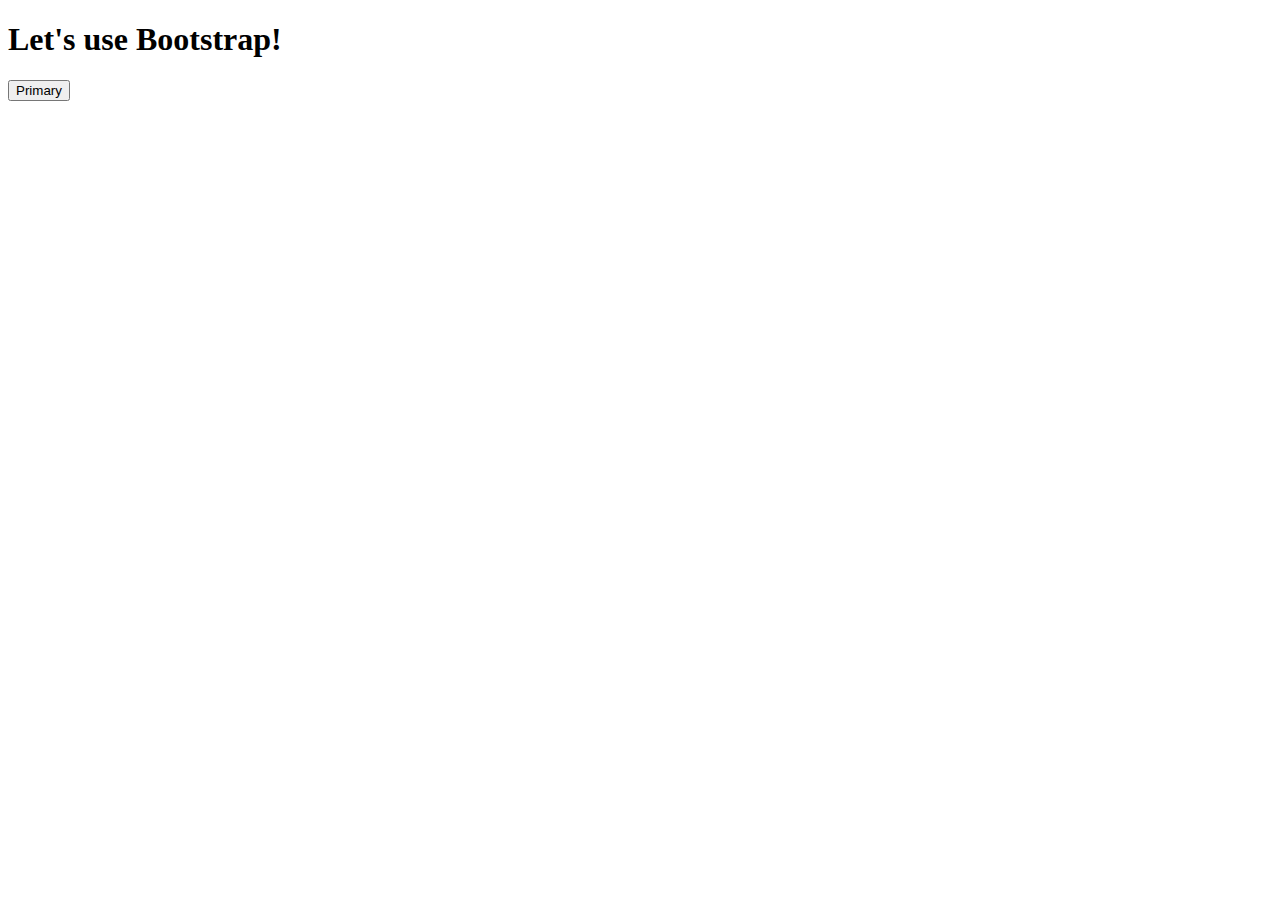
<file: Tugas/Bootstrap.html>
<!doctype html>
<html lang="en">

<head>
    <meta charset="utf-8">
    <meta name="viewport" content="width=device-width, initial-scale=1, shrink-to-fit=no">

    <link href="https://cdn.jsdelivr.net/npm/bootstrap@5.0.2/dist/css/bootstrap.min.css" rel="stylesheet"
        integrity="sha384-EVSTQN3/azprG1Anm3QDgpJLIm9Nao0Yz1ztcQTwFspd3yD65VohhpuuCOmLASjC" crossorigin="anonymous">
    <script src="https://ajax.googleapis.com/ajax/libs/jquery/3.5.1/jquery.min.js"></script>
    <script src="https://cdn.jsdelivr.net/npm/bootstrap@5.0.2/dist/js/bootstrap.bundle.min.js"
        integrity="sha384-MrcW6ZMFYlzcLA8Nl+NtUVF0sA7MsXsP1UyJoMp4YLEuNSfAP+JcXn/tWtIaxVXM"
        crossorigin="anonymous"></script>

    <title>Edriansyah Nurfandi</title>
</head>

<body>
    <h1>Let's use Bootstrap!</h1>
    <button type="button" class="btn btn-primary">Primary</button>
</body>

</html>
</file>
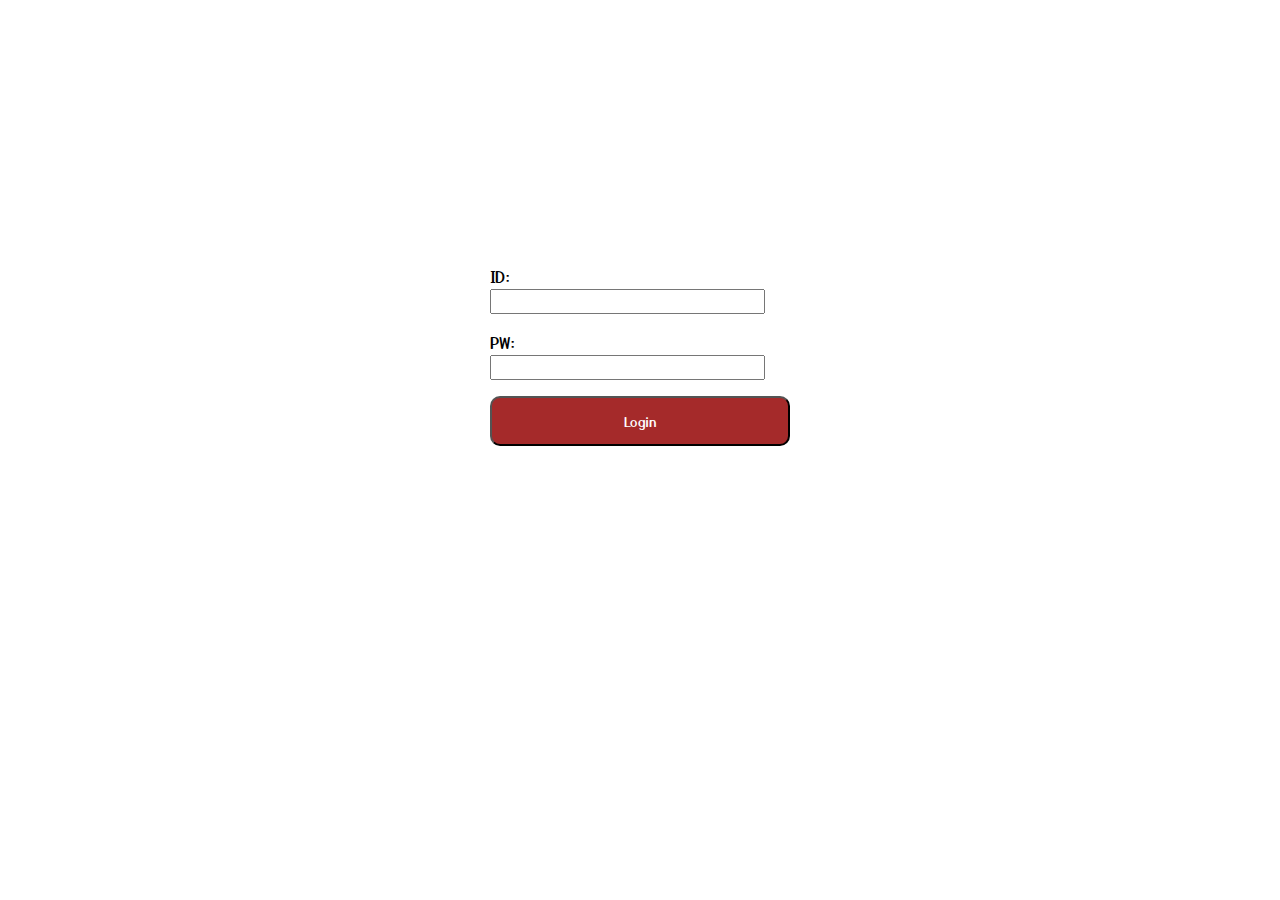
<file: Tugas/login.html>
<!DOCTYPE html>
<html lang="en">

<head>
    <meta charset="UTF-8">
    <meta name="viewport" content="width=device-width, initial-scale=1.0">
    <title>Login to SCC</title>
    <link rel="preconnect" href="https://fonts.gstatic.com">
    <link href="https://fonts.googleapis.com/css2?family=Yusei+Magic&display=swap" rel="stylesheet">
    <link rel="stylesheet" type="text/css" href="style.css">
    <style>
        * {
    font-family: 'Yusei Magic', sans-serif;
}
.mycontainer {
    color: white;
    width: 300px;
    height: 200px;
    background-image: url('https://www.ancient-origins.net/sites/default/files/field/image/Agesilaus-II-cover.jpg');
    background-position: center;
    background-size: cover;

    border-radius: 10px;
    text-align: center;
    padding-top: 40px;
}
.wrap {
    margin: auto;
    width: 300px;
}

.mybtn {
    width: 300px;
    height: 50px;
    background-color: brown;
    color: white;
    border-radius: 10px;
}
    </style>
</head>

<body>
<div class="wrap">
    <div class="mycontainer">
        <h1>Login Page</h1>
        <h5>Type your ID and PW</h5>
    </div>
    <p>ID: <input type="text"/></p>
    <p>PW: <input type="text"/></p>
    <button class="mybtn">Login</button>
    <div>
</body>

</html>
</file>
<file: Tugas/style.css>
* {
    font-family: 'Yusei Magic', sans-serif;
}
.mycontainer {
    color: white;
    width: 300px;
    height: 200px;
    background-image: url('https://www.ancient-origins.net/sites/default/files/field/image/Agesilaus-II-cover.jpg');
    background-position: center;
    background-size: cover;

    border-radius: 10px;
    text-align: center;
    padding-top: 40px;
}
.wrap {
    margin: auto;
    width: 300px;
}

.mybtn {
    width: 300px;
    height: 50px;
    background-color: brown;
    color: white;
    border-radius: 10px;
}
</file>
